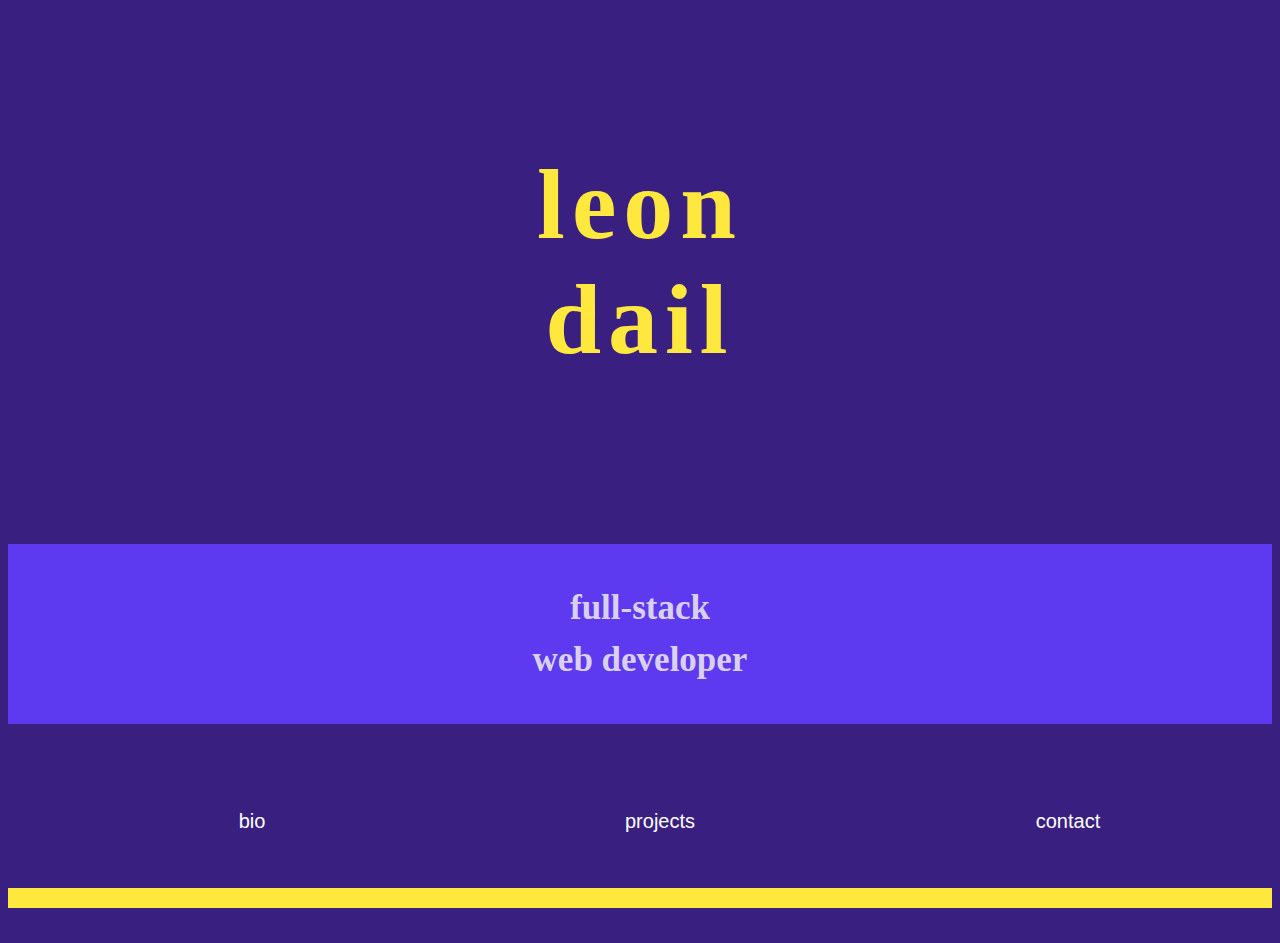
<file: index.html>
<!DOCTYPE html>
<html lang="en">
<head>
  <meta charset="UTF-8">
  <meta name="viewport" content="width=device-width, initial-scale=1.0">
  <meta http-equiv="X-UA-Compatible" content="ie=edge">
  <link rel="stylesheet" href="https://meyerweb.com/eric/tools/css/reset/reset.css" />
  <link rel="stylesheet" href="index.css" />
  <title>leon dail</title>
</head>
<body>
    <div class="fullpage">
      <header>
          <h1></h1>
          <div class="under-title">
            <h2></h2>
            <nav>
              </nav>
          </div>
      </header>
      <div class="gold-divider"></div>
      <main></main>
    </div>

  <script src="https://code.jquery.com/jquery-3.4.1.js"></script>
  <script src="index.js"></script>
</body>
</html>
</file>
<file: index.css>
body.first {
  background-color: #391f80;
  height: 103vh;
}

* {
  transition: .5s all;
}

.bold {
  font-weight: bold;
}

.hiddenScroll {
  position: fixed;
  bottom: -1000px;
  height: 100px;
}


/* ------------------
first page 
------------------*/

 .fullpage {
  display: flex;
  flex-direction: column;
  justify-content: center;
  text-align: center;
  height: 100vh;
}


header.first {
  flex: 1;
  display: flex;
  flex-direction: column;
  height: 95vh;
}

.gold-divider {
  background-color: #ffe83d;
  height: 20px;
}

main.first {display: none}
h1 {
  font-family: 'Playfair Display', serif;
  text-align: center;
  color: #ffe83d;
  background-color: #391f80;
}

h1.first { 
  font-size: 100px;
  font-weight: bolder;
  letter-spacing: 7px;
  flex: 1;
  display: flex;
  flex-direction: column;
  justify-content: center;
  align-items: center;
  height: 50vh;
}

span.first {
  display: flex;
  flex-direction: column;
}


.under-title.first {
  display: flex;
  flex-direction: column;
  flex: 1;
  color: #d9d0ee;
}

h2.first {
  font-size: 35px;
  font-family: 'Playfair Display', serif;
  font-weight: 600;
  line-height: 1.5em;
  background-color: #5d39f0;
  height: 20vh;
  display: flex;
  align-items: center;
  flex-direction: column;
  justify-content: center;
}

nav.first {
  background-color: #391f80;
  flex: 1;
  display: flex;
  align-items: center;
}

ul.first {
  list-style: none;
  display: flex;
  flex: 1;
}

 li.first {
  font-family: 'Asap', sans-serif;
  line-height: 3em;
  color: white;
  font-size: 20px;
  flex: 1;
}

h3.inactive.first {
  display: none;
}

/* ----------------------
second page
---------------------*/

body.second {
  background-color: #391f80;
  height: 103vh;
}

.fullpage.second {
  display: flex;
  flex-direction: column;
  justify-content: center;
  text-align: center;
  background-color: white;
}

header.second {
  position: fixed;
  top: 0;
  height: 50px;
  width: 100%;
  z-index:1;
}

.gold-divider.second {
  position: fixed;
  top: 64px;
  width: 100%;
  z-index:1;
}

h1.second {
  font-family: 'Playfair Display', serif;
  font-size: 40px;
  font-weight: bolder;
  color: #ffe83d;
  margin: 0;
  background-color: #391f80;
  letter-spacing: 20px;
  padding-left: 3px;
}

nav.second ul {
  display: flex;
  flex-direction: row;
  justify-content: space-evenly;
  background-color: #5d39f0;
  color: white;
  font-family: 'Asap', sans-serif;
}

nav.second li {
  line-height: 1.5em;
}

main.second {
  position: absolute;
  top: 130px;
  background-color: white;
}

h3.active, h3.inactive {
  color: white;
  background-color: #391f80;
  font-size: 50px;
  height: 55px;
}

.information {
  background-color: #5d39f0;
  padding-bottom: 10px;
  border-bottom: 12px solid #ffe83d;
}

.information:not(:first-child) {
  margin-top: 50px;
}

p.second {
  color: white;
  font-family: 'Asap', sans-serif;
  line-height: 1.5em;
  padding-top: 10px;
  text-align: left;
  padding-left: 30px;
  padding-right: 30px;
}
</file>
